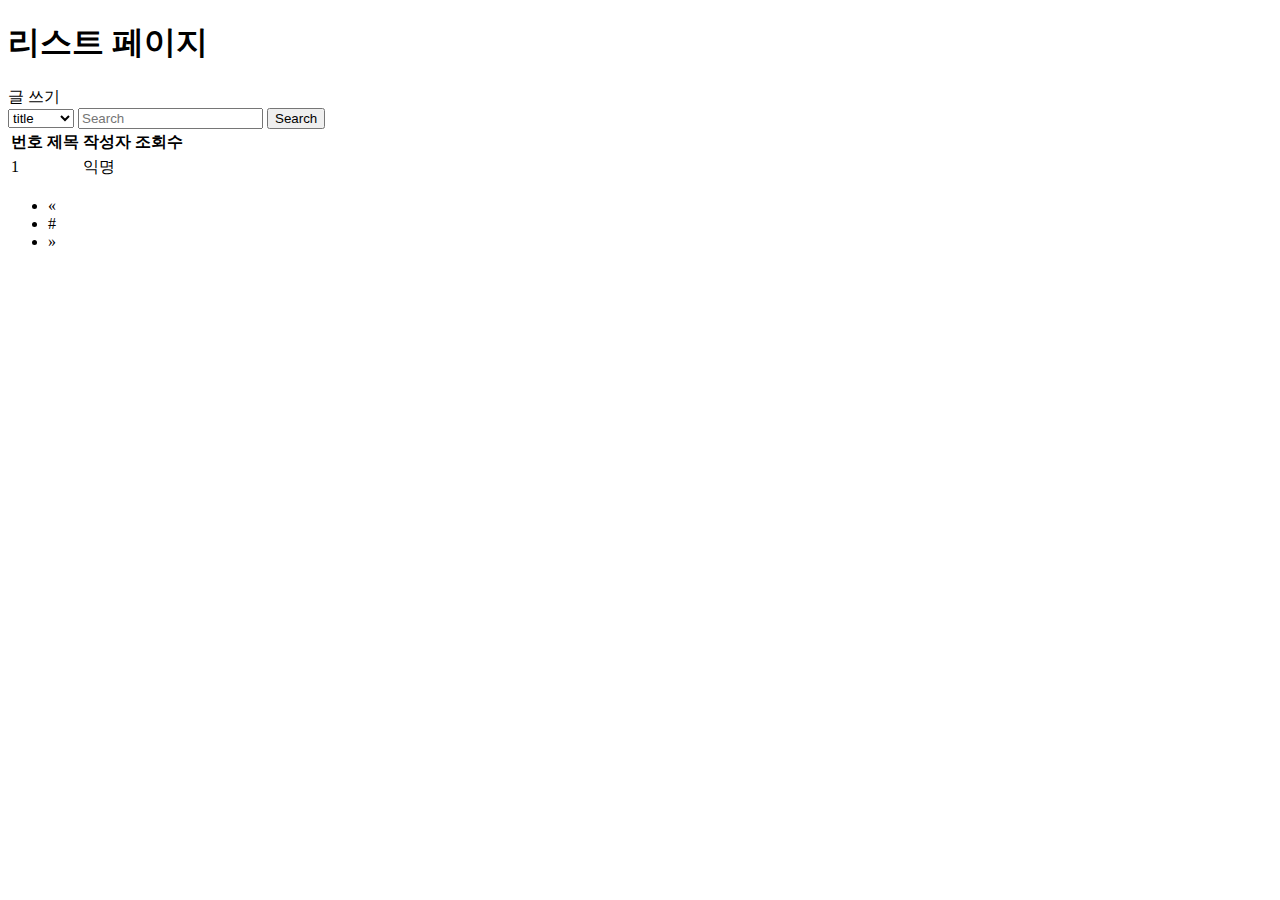
<file: src/main/resources/templates/index.html>
<!DOCTYPE html>
<html
        xmlns:th="http://www.thymeleaf.org"
        xmlns:layout="http://www.ultraq.net.nz/thymeleaf/layout"
        layout:decorate="~{layouts/layout}"
>

<!-- index.html 고유 CSS 추가 -->
<th:block layout:fragment="css"></th:block>

<!-- index.html 고유 스크립트 추가 -->
<th:block layout:fragment="script"></th:block>

<div layout:fragment="content" class="container">
    <th:block th:if="${session.member}">
        <h1 th:text="${session.member.getName()} + '님 안녕하세요'"></h1>
    </th:block>
    <th:block th:unless="${session.member}">
        <h1>리스트 페이지</h1>
    </th:block>
    <div class="buttonAndSearch">
        <a th:href="@{/board/insert}" role="button" class="btn btn-primary">글 쓰기</a>
        <div>
            <form class="d-flex" th:action="@{/board/list}" method="get">
                <select class="form-control" name="searchType">
                    <option value="title">title</option>
                    <option value="content">content</option>
                </select>
                <input class="form-control me-2" name="keyword" type="search" placeholder="Search" aria-label="Search" id="search">
                <button class="btn btn-outline-success" type="submit">Search</button>
            </form>
        </div>
    </div>
    <table class="table">
        <thead>
        <tr>
            <th scope="col">번호</th>
            <th scope="col">제목</th>
            <th scope="col">작성자</th>
            <th scope="col">조회수</th>
        </tr>
        </thead>
        <tbody>
        <tr th:each="post : ${postList}">
            <td th:text="${post.id}">1</td>
            <td><a th:text="${post.title}" th:href="@{/board/{id}(id=${post.id})}"></a></td>
            <td th:unless="${post.writer_id}">익명</td>
            <td th:if="${post.writer_id}" th:text="${post.writer_id}"></td>
            <td th:text="${post.views}"></td>
        </tr>
        </tbody>
    </table>
    <div>
        <nav aria-label="Page navigation example">
            <ul class="pagination" th:with="start=${pageMaker.getStartPage()}, end=${pageMaker.getEndPage()}">
                <li class="page-item" th:if="${pageMaker.isPrev()}">
                    <a class="page-link" aria-label="Previous" th:href="@{/board/list(page = ${pageMaker.getPrevNum()})}">
                        <span aria-hidden="true">&laquo;</span>
                    </a>
                </li>
                <li th:each="page : ${#numbers.sequence(start, end)}" th:class="${page} == ${pageMaker.getPage()} ? 'page-item active' : 'page-item'">
                    <a class="page-link" th:href="@{/board/list(page = ${page})}" th:text="${page}">#</a>
                </li>
                <li class="page-item" th:if="${pageMaker.isNext()}">
                    <a class="page-link" aria-label="Next" th:href="@{/board/list(page = ${pageMaker.getNextNum()})}">
                        <span aria-hidden="true">&raquo;</span>
                    </a>
                </li>
            </ul>
        </nav>
    </div>
</div>
</html>
</file>
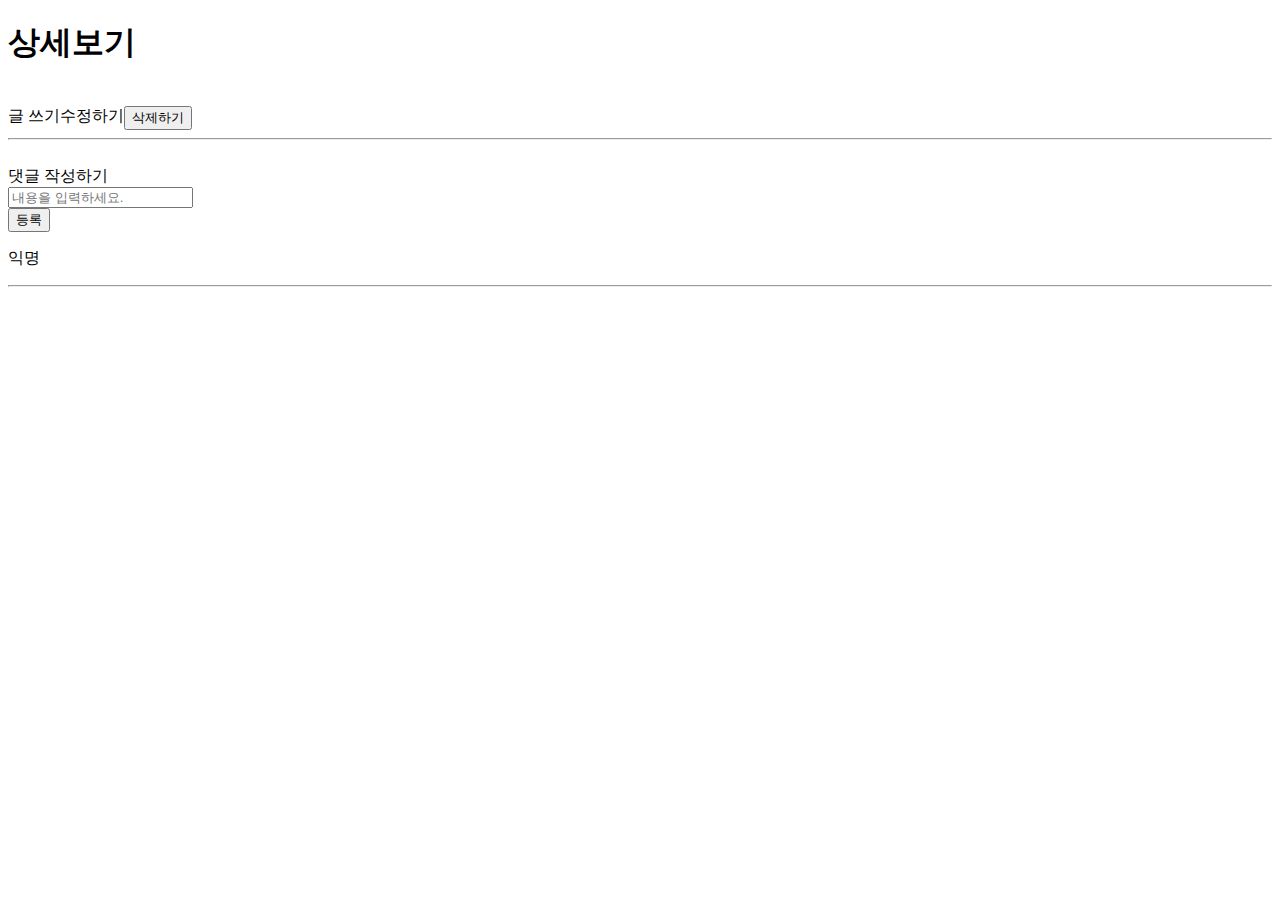
<file: src/main/resources/templates/detail.html>
<!DOCTYPE html>
<html
        xmlns:th="http://www.thymeleaf.org"
        xmlns:layout="http://www.ultraq.net.nz/thymeleaf/layout"
        layout:decorate="~{layouts/layout}"
>

<!-- index.html 고유 CSS 추가 -->
<th:block layout:fragment="css"></th:block>

<!-- index.html 고유 스크립트 추가 -->
<th:block layout:fragment="script"></th:block>

<div layout:fragment="content" class="container">
    <h1>상세보기</h1>

    <div class="card">
        <div class="card-body">
            <h5 class="card-title" th:text="${post.title}"></h5>
            <p class="card-text" th:text="${post.content}"></p>
            <br>
            <div style="display:flex;">
                <a th:href="@{/board/insert}" role="button" class="btn btn-primary">글 쓰기</a>
                <a th:href="@{/board/update/{id}(id=${post.id})}" role="button" class="btn btn-secondary">수정하기</a>
                <form th:action="@{/board/delete}" method="post">
                    <input type="hidden" name="id" th:value="${post.id}">
                    <button type="submit" class="btn btn-danger">삭제하기</button>
                </form>
            </div>
        </div>
    </div>
    <hr>
    <br>

    <!-- 댓글 쓰기 -->
    <div class="container">
        <form th:action="@{/board/comment/{id}(id=${post.id})}" method="post" class="row g-3">
            <input type="hidden" name="post_id" th:value="${post.id}"/>
            <div class="col-auto">
                <label for="content" class="form-label">댓글 작성하기</label>
            </div>
            <div class="col-auto">
                <input type="text" class="form-control" id="content" name="content" placeholder="내용을 입력하세요.">
            </div>
            <div class="col-auto">
                <button class="btn btn-primary" type="submit">등록</button>
            </div>
        </form>
    </div>

    <!-- 댓글 리스트 -->
    <div class="container">
        <div class="comments" th:each="comment : ${comments}">
            <span th:text="${comment.id}"></span>
            <p th:text="${comment.content}"></p>
            <p th:if="${writer_id == null}">익명</p>
            <hr>
        </div>
    </div>
</div>

</html>
</file>
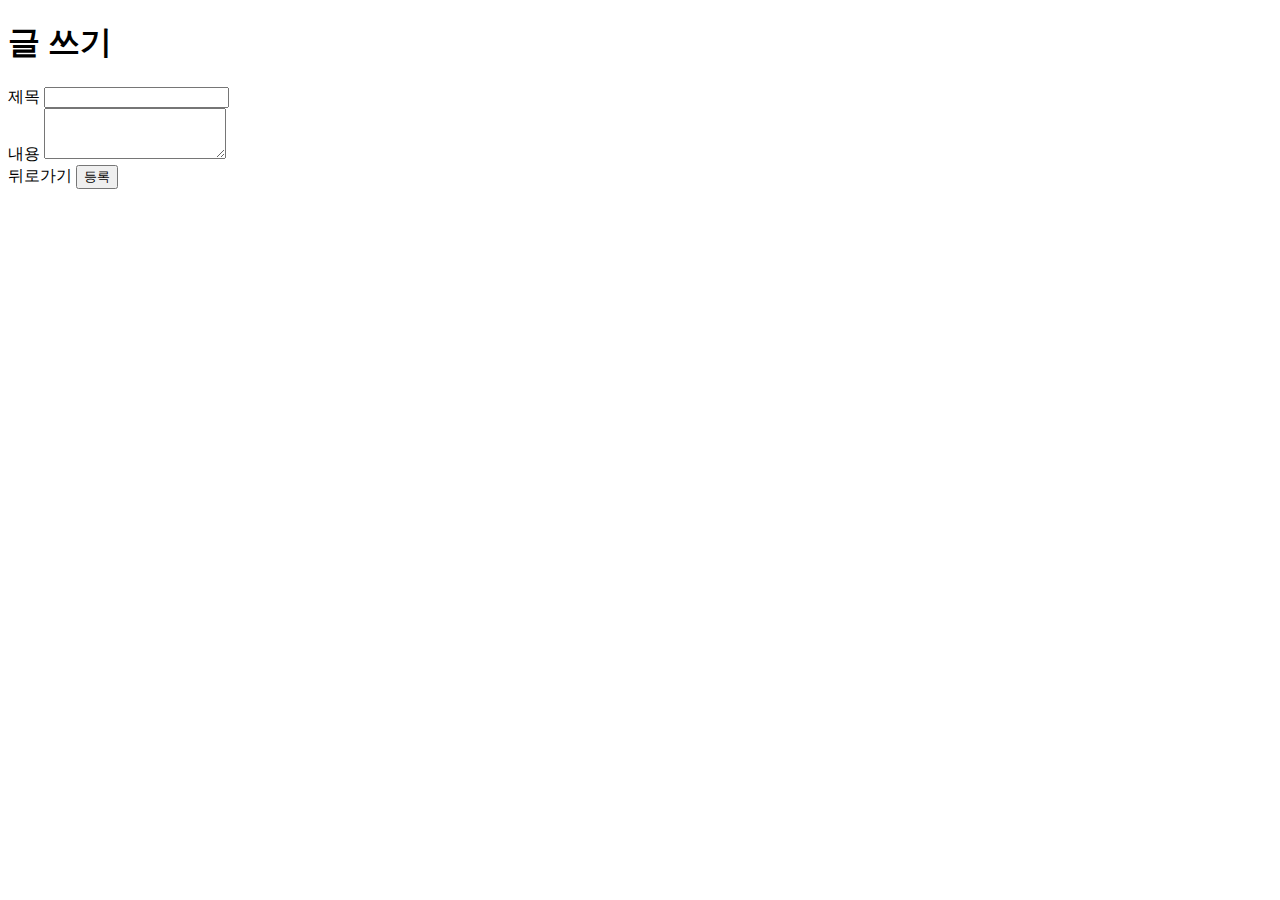
<file: src/main/resources/templates/insert.html>
<!DOCTYPE html>
<html
        xmlns:th="http://www.thymeleaf.org"
        xmlns:layout="http://www.ultraq.net.nz/thymeleaf/layout"
        layout:decorate="~{layouts/layout}"
>

<!-- index.html 고유 CSS 추가 -->
<th:block layout:fragment="css"></th:block>

<!-- index.html 고유 스크립트 추가 -->
<th:block layout:fragment="script"></th:block>

<div layout:fragment="content" class="container">
    <h1>글 쓰기</h1>
    <form th:action="@{/board/insert}" method="post">
        <div class="mb-3">
            <label for="title" class="form-label">제목</label>
            <input type="text" class="form-control" id="title" name="title">
        </div>
        <div class="mb-3">
            <label for="content" class="form-label">내용</label>
            <textarea class="form-control" rows="3" id="content" name="content"></textarea>
        </div>
        <a th:href="@{/board/list}" role="button" class="btn btn-primary">뒤로가기</a>
        <button type="submit" class="btn btn-secondary">등록</button>
    </form>
</div>

</html>
</file>
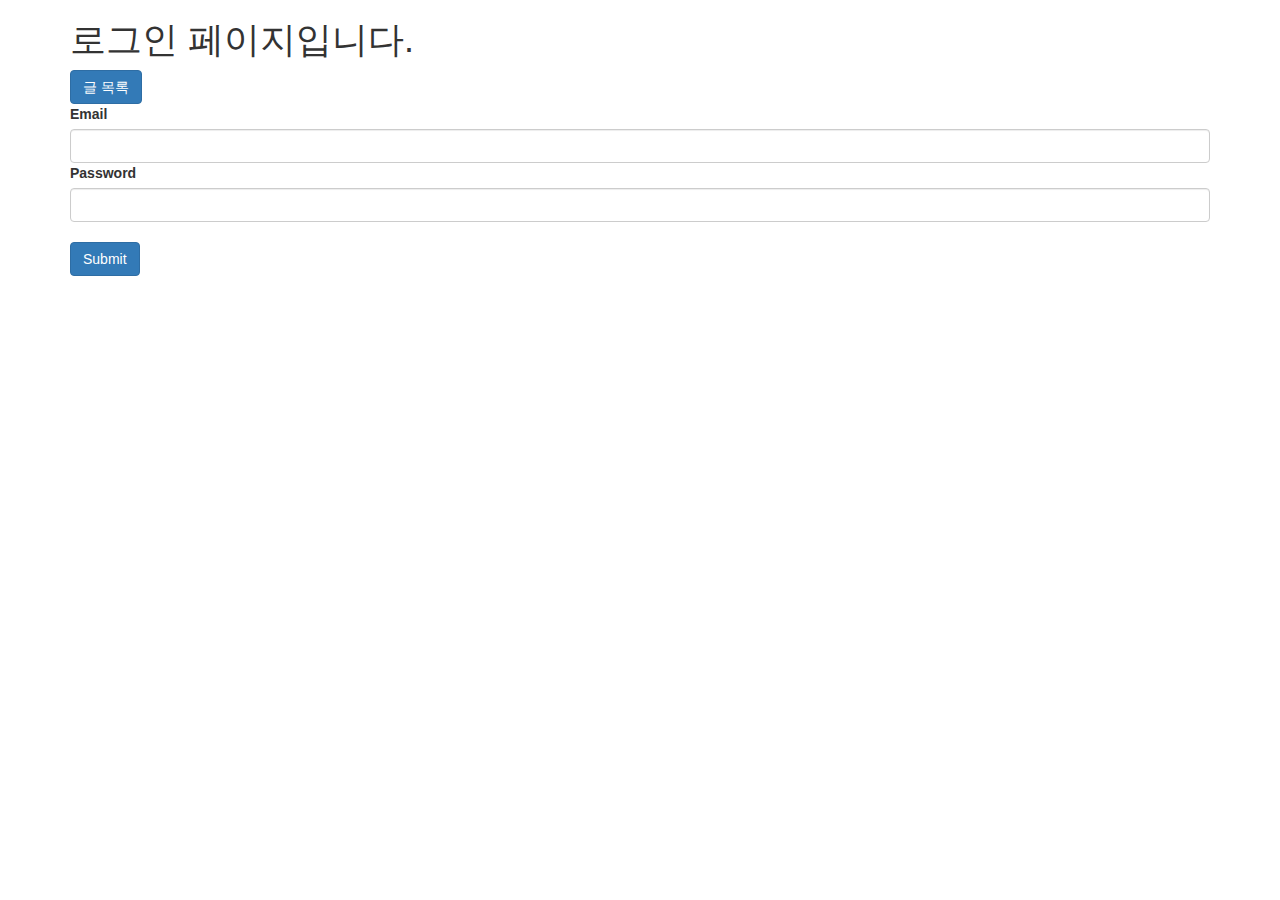
<file: src/main/resources/templates/login.html>
<!DOCTYPE html>
<html lang="en">
<head>
    <meta charset="UTF-8">
    <link
            rel="stylesheet"
            href="https://maxcdn.bootstrapcdn.com/bootstrap/3.3.6/css/bootstrap.min.css"
    />
    <title>login</title>
</head>
<body>
    <div id="login" class="container">
        <h1>로그인 페이지입니다.</h1>
        <a href="/board/list" class="btn btn-primary" role="button">글 목록</a>
        <form action="/auth/login" method="post">
            <div class="mb-3">
                <label for="email" class="form-label">Email</label>
                <input type="text" class="form-control" id="email" name="email">
            </div>
            <div class="mb-3">
                <label for="password" class="form-label">Password</label>
                <input type="password" class="form-control" id="password" name="password">
            </div>
            <br>
            <button type="submit" class="btn btn-primary">Submit</button>
        </form>
    </div>
</body>
</html>
</file>
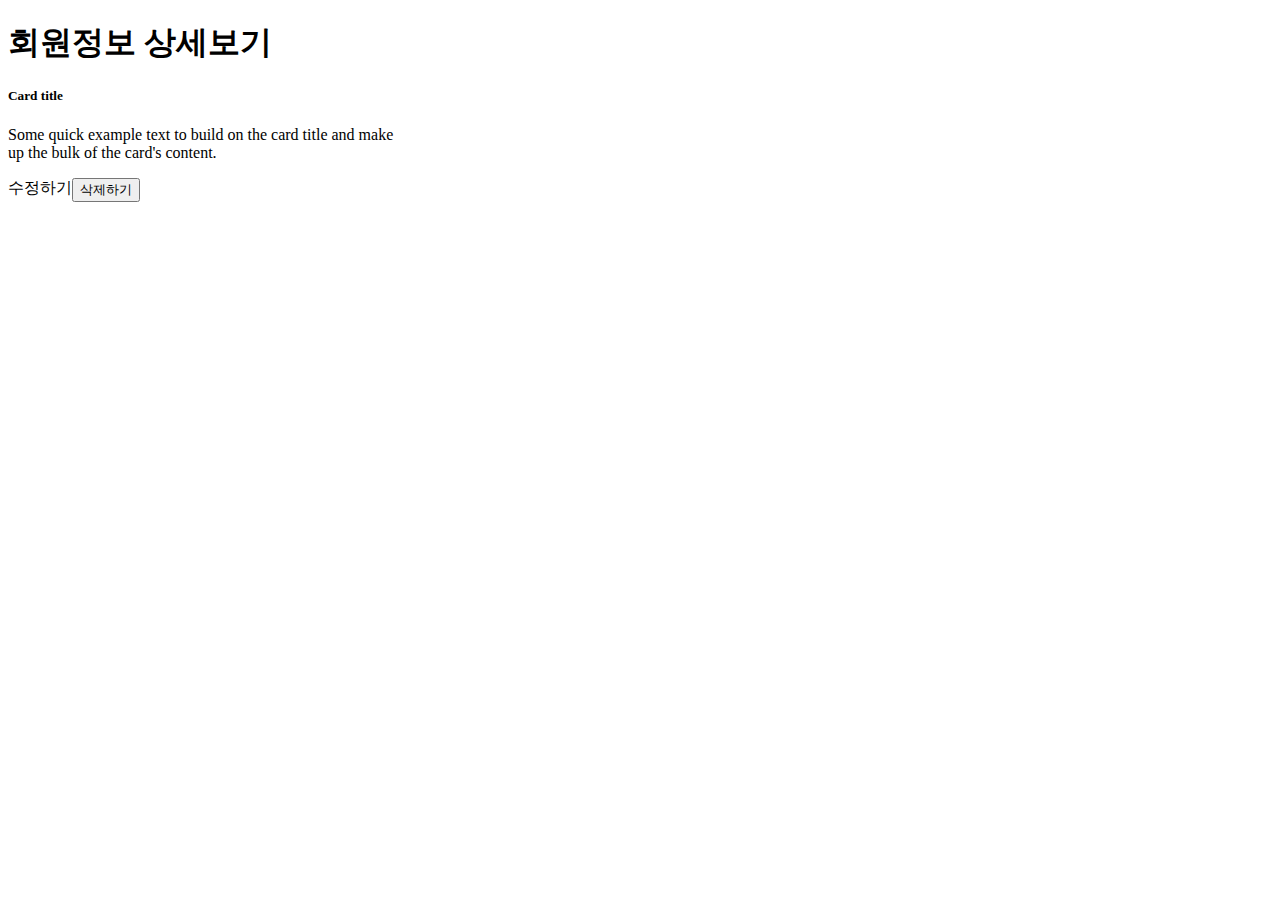
<file: src/main/resources/templates/memberDetail.html>
<!DOCTYPE html>
<html
        xmlns:th="http://www.thymeleaf.org"
        xmlns:layout="http://www.ultraq.net.nz/thymeleaf/layout"
        layout:decorate="~{layouts/layout}"
>

<!-- index.html 고유 CSS 추가 -->
<th:block layout:fragment="css"></th:block>

<!-- index.html 고유 스크립트 추가 -->
<th:block layout:fragment="script"></th:block>

<div layout:fragment="content" class="container">
    <h1>회원정보 상세보기</h1>

    <div class="card" style="width: 25rem;">
        <div class="card-body">
            <h5 class="card-title" th:text="${member.name}">Card title</h5>
            <p class="card-text" th:text="${member.email}">Some quick example text to build on the card title and make up the bulk of the card's content.</p>
            <div style="display: flex">
                <a th:href="@{/member/update/{id}(id=${member.id})}" role="button" class="btn btn-secondary">수정하기</a>
                <form th:action="@{/member/delete}" method="post">
                    <input type="hidden" name="id" th:value="${member.id}">
                    <button type="submit" class="btn btn-danger">삭제하기</button>
                </form>
            </div>
        </div>
    </div>
</div>

</html>
</file>
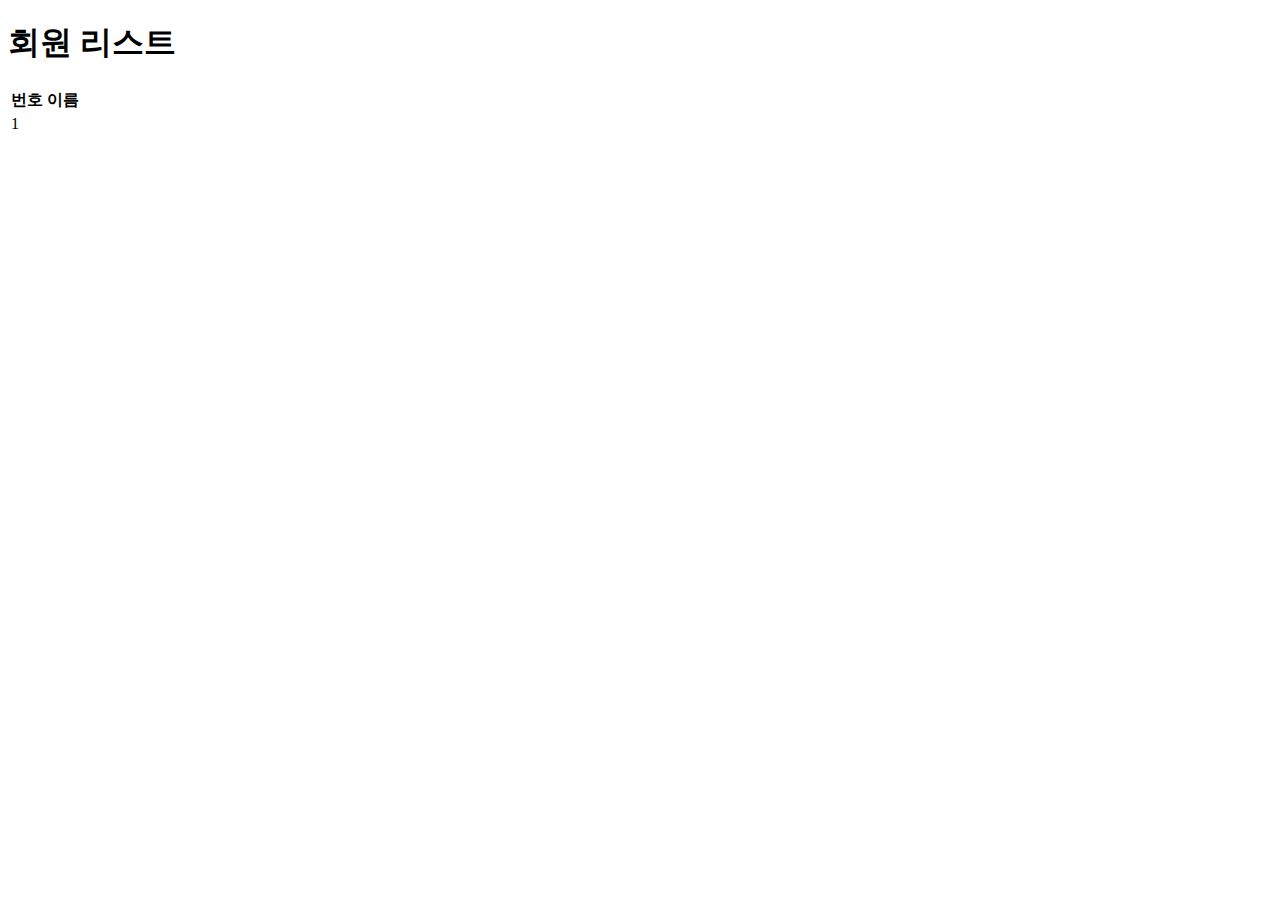
<file: src/main/resources/templates/memberIndex.html>
<!DOCTYPE html>
<html
        xmlns:th="http://www.thymeleaf.org"
        xmlns:layout="http://www.ultraq.net.nz/thymeleaf/layout"
        layout:decorate="~{layouts/layout}"
>

<!-- index.html 고유 CSS 추가 -->
<th:block layout:fragment="css"></th:block>

<!-- index.html 고유 스크립트 추가 -->
<th:block layout:fragment="script"></th:block>

<div layout:fragment="content" class="container">
    <h1>회원 리스트</h1>
    <table class="table">
        <thead>
        <tr>
            <th scope="col">번호</th>
            <th scope="col">이름</th>
        </tr>
        </thead>
        <tbody>
        <tr th:each="member : ${memberList}">
            <td th:text="${member.id}">1</td>
            <td><a th:text="${member.name}" th:href="@{/member/{id}(id=${member.id})}"></a></td>
        </tr>
        </tbody>
    </table>
</div>
</html>
</file>
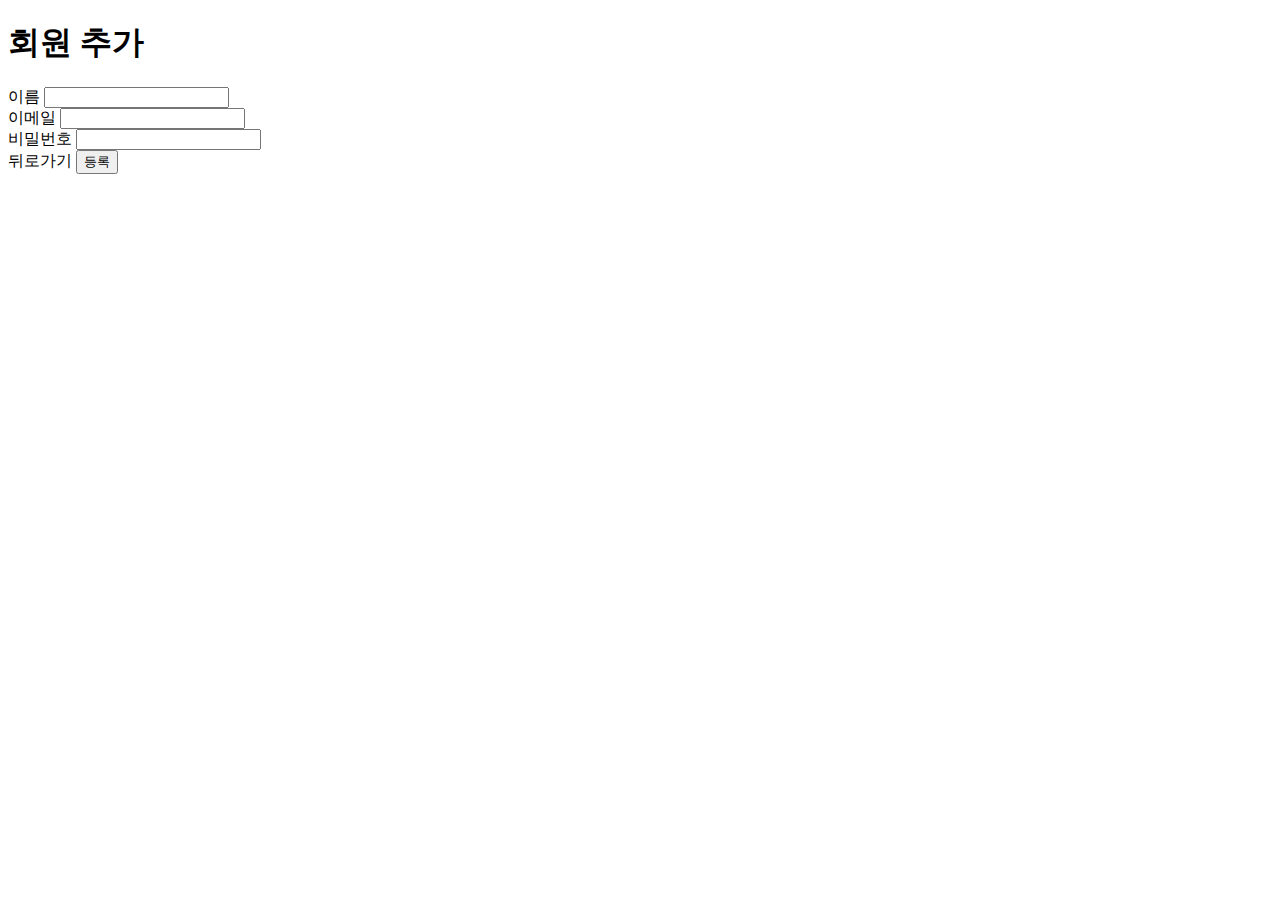
<file: src/main/resources/templates/memberInsert.html>
<!DOCTYPE html>
<html
        xmlns:th="http://www.thymeleaf.org"
        xmlns:layout="http://www.ultraq.net.nz/thymeleaf/layout"
        layout:decorate="~{layouts/layout}"
>

<!-- index.html 고유 CSS 추가 -->
<th:block layout:fragment="css"></th:block>

<!-- index.html 고유 스크립트 추가 -->
<th:block layout:fragment="script"></th:block>

<div layout:fragment="content" class="container">
    <h1>회원 추가</h1>
    <form th:action="@{/member/insert}" method="post">
        <div class="mb-3">
            <label for="name" class="form-label">이름</label>
            <input type="text" class="form-control" id="name" name="name">
        </div>
        <div class="mb-3">
            <label for="email" class="form-label">이메일</label>
            <input type="email" class="form-control" id="email" name="email">
        </div>
        <div class="mb-3">
            <label for="password" class="form-label">비밀번호</label>
            <input type="password" class="form-control" id="password" name="password">
        </div>
        <a th:href="@{/board/list}" role="button" class="btn btn-primary">뒤로가기</a>
        <button type="submit" class="btn btn-secondary">등록</button>
    </form>
</div>

</html>
</file>
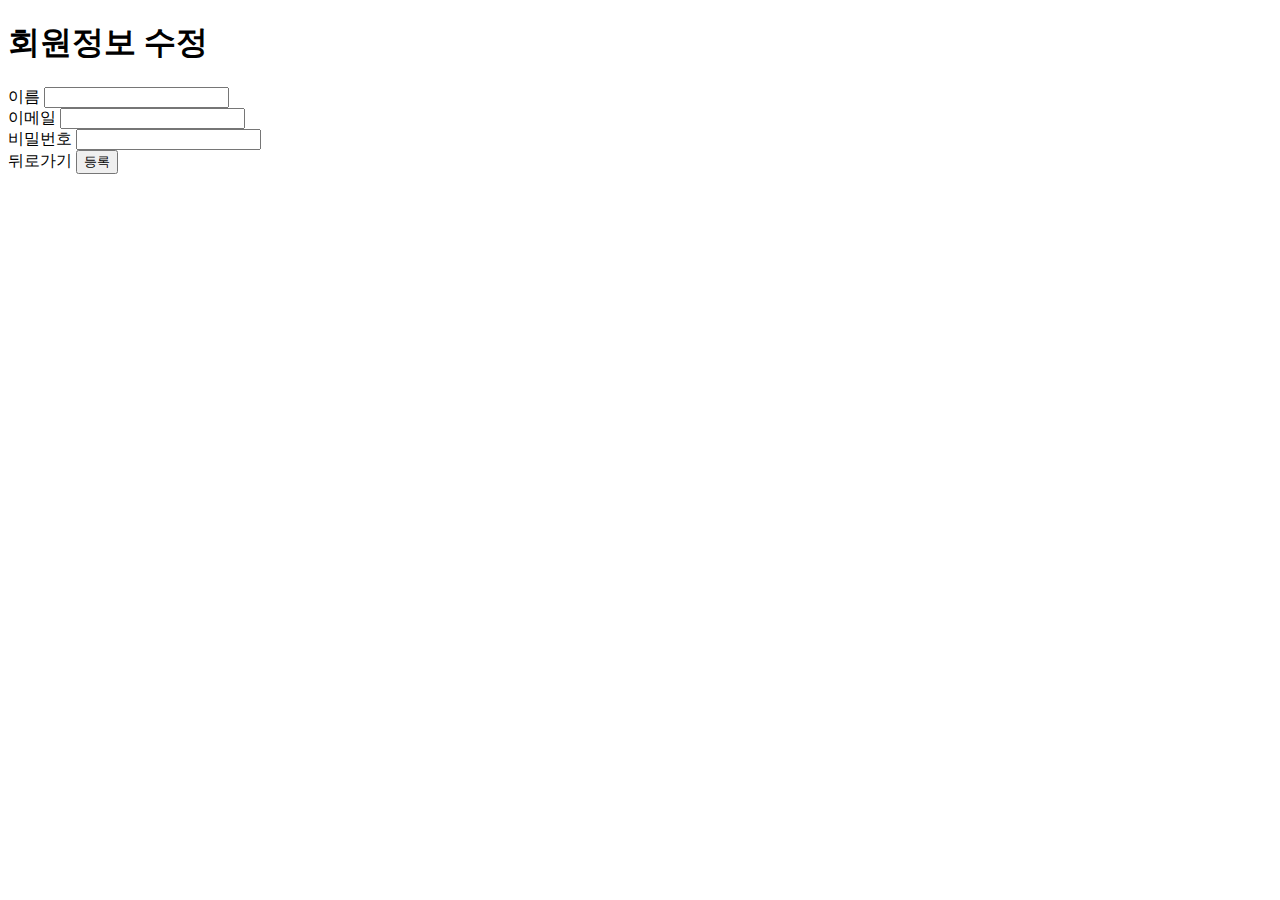
<file: src/main/resources/templates/memberUpdate.html>
<!DOCTYPE html>
<html
        xmlns:th="http://www.thymeleaf.org"
        xmlns:layout="http://www.ultraq.net.nz/thymeleaf/layout"
        layout:decorate="~{layouts/layout}"
>

<!-- index.html 고유 CSS 추가 -->
<th:block layout:fragment="css"></th:block>

<!-- index.html 고유 스크립트 추가 -->
<th:block layout:fragment="script"></th:block>

<div layout:fragment="content" class="container">
    <h1>회원정보 수정</h1>
    <form th:action="@{/member/update}" method="post">
        <div class="mb-3">
            <label for="name" class="form-label">이름</label>
            <input type="text" class="form-control" id="name" name="name" th:value="${member.name}">
        </div>
        <div class="mb-3">
            <label for="email" class="form-label">이메일</label>
            <input type="email" class="form-control" id="email" name="email" th:value="${member.email}">
        </div>
        <div class="mb-3">
            <label for="password" class="form-label">비밀번호</label>
            <input type="password" class="form-control" id="password" name="password" th:value="${member.password}">
        </div>
        <a th:href="@{/member/list}" role="button" class="btn btn-primary">뒤로가기</a>
        <button type="submit" class="btn btn-secondary">등록</button>
    </form>
</div>

</html>
</file>
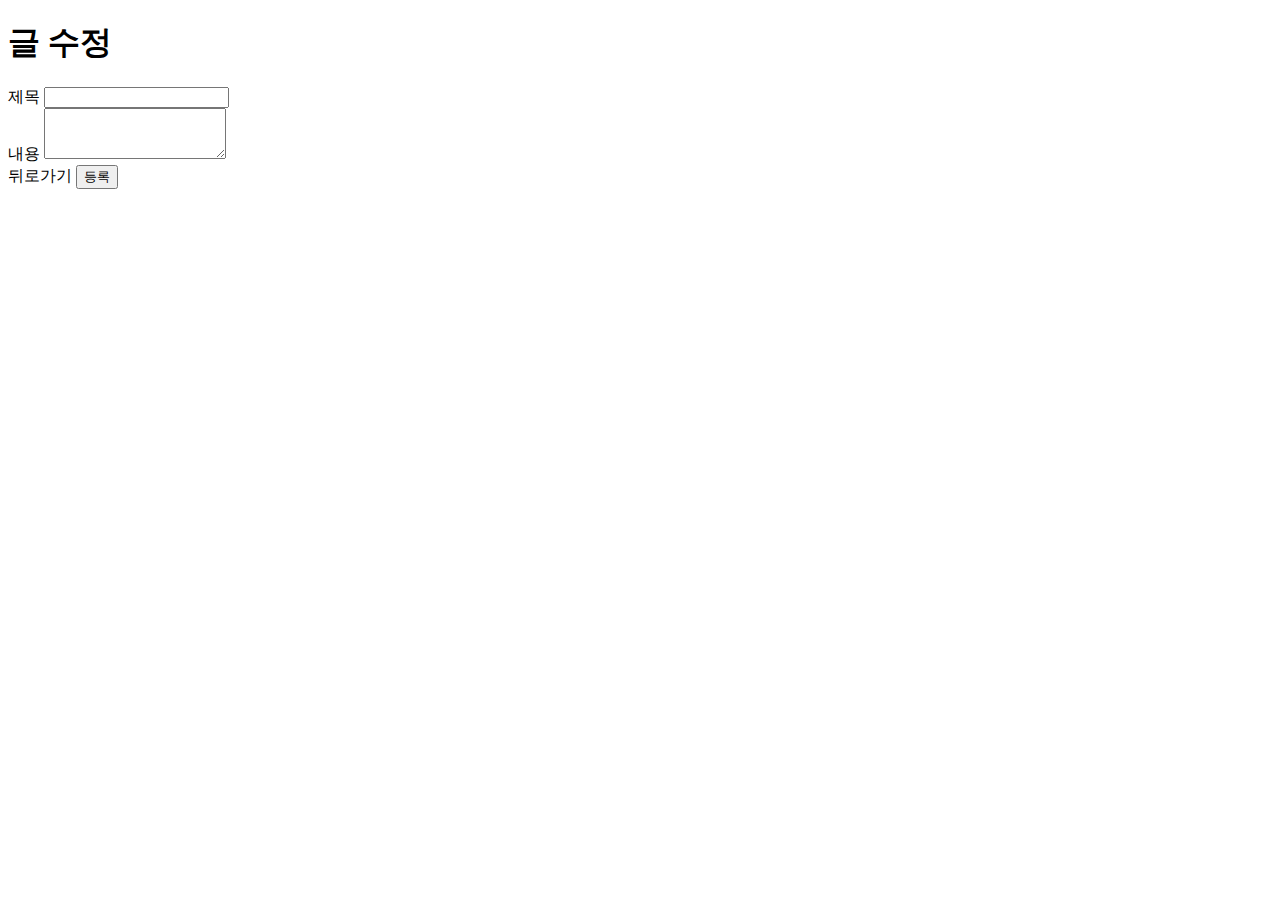
<file: src/main/resources/templates/update.html>
<!DOCTYPE html>
<html
        xmlns:th="http://www.thymeleaf.org"
        xmlns:layout="http://www.ultraq.net.nz/thymeleaf/layout"
        layout:decorate="~{layouts/layout}"
>

<!-- index.html 고유 CSS 추가 -->
<th:block layout:fragment="css"></th:block>

<!-- index.html 고유 스크립트 추가 -->
<th:block layout:fragment="script"></th:block>

<div layout:fragment="content" class="container">
    <h1>글 수정</h1>
    <form th:action="@{/board/update}" method="post">
        <div>
            <input type="hidden" name="id" th:value="${post.id}">
        </div>
        <div class="mb-3">
            <label for="title" class="form-label">제목</label>
            <input type="text" class="form-control" id="title" name="title" th:value="${post.title}">
        </div>
        <div class="mb-3">
            <label for="content" class="form-label">내용</label>
            <textarea class="form-control" rows="3" id="content" name="content" th:text="${post.content}"></textarea>
        </div>
        <a th:href="@{/board/list}" role="button" class="btn btn-primary">뒤로가기</a>
        <button type="submit" class="btn btn-primary">등록</button>
    </form>
</div>
</html>
</file>
